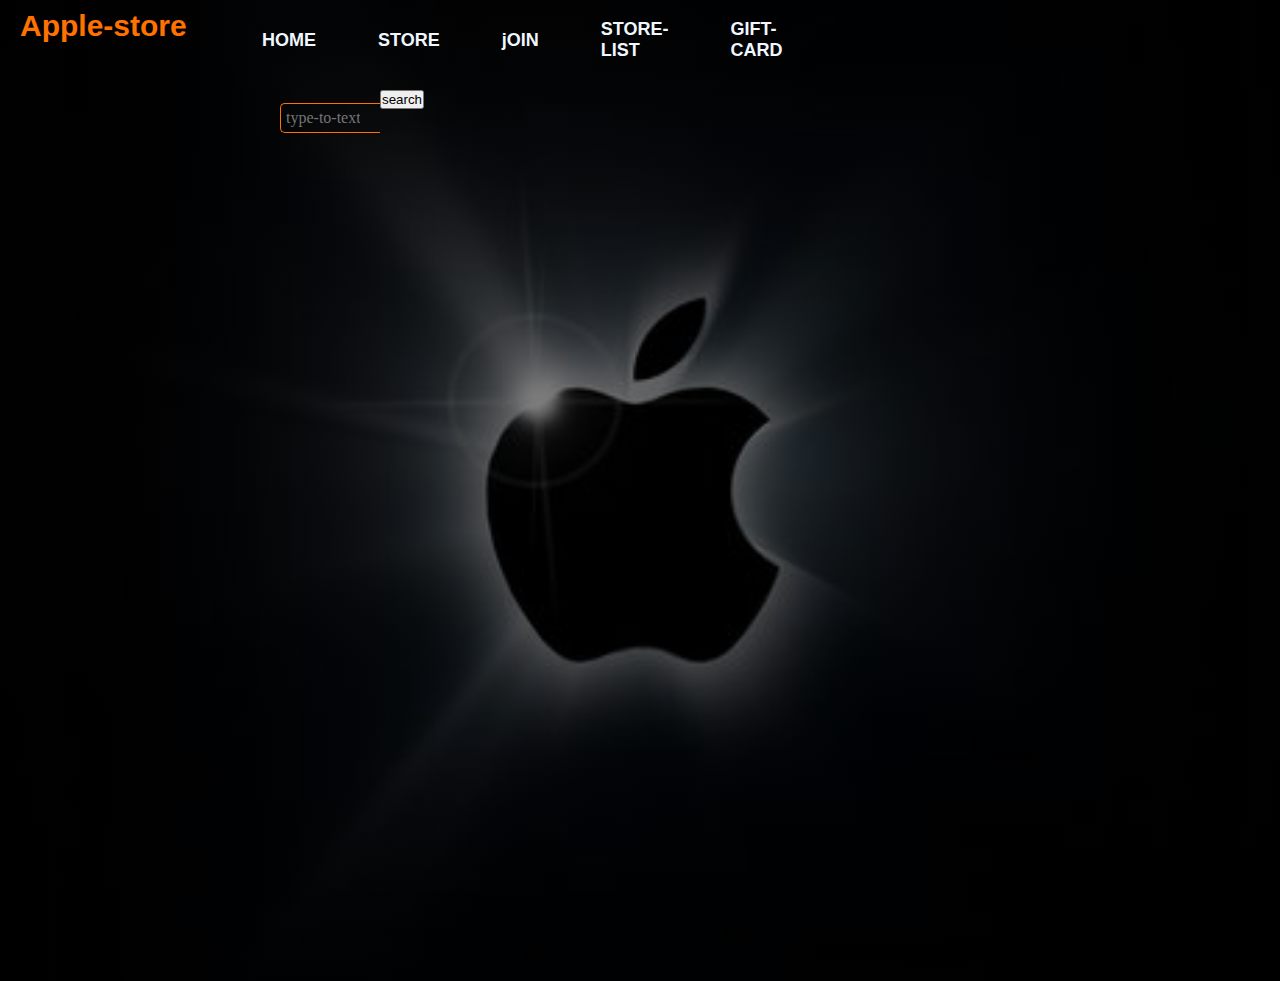
<file: index.html>
<!DOCTYPE html>
<html lang="en">
<head>
    <meta charset="UTF-8">
    <meta name="viewport" content="width=device-width, initial-scale=1.0">
    <title>web design</title>
    <link rel="stylesheet" href="style.css">
</head>
<body>
    <div class="main">
        <div class="navbar">
            <div class="icon">
                <h2 class="logo">Apple-store</h2>
            </div>
            <div class="meta">
                <ul>
                    <li><a href="https://www.apple.com/in/iphone-15-pro/">HOME</a></li>
                    <li><a href="https://www.apple.com/in/store">STORE</a></li>
                    <li><a href="https://www.netflix.com/">jOIN</a></li>
                    <li><a href="https://www.apple.com/in/shop/accessories/all">STORE-LIST</a></li>
                    <li><a href="https://www.apple.com/in/shop/gift-cards">GIFT-CARD</a></li>
                </ul>
            </div>
            <div class="search">
                <input class="srch" type="search"name=""placeholder="type-to-text">
                <a href="#"><button class="button">search</button></a>
            </div>
        </div>
    </div>
</body>
</html>
</file>
<file: style.css>
*{
    margin: 0;
    padding: 0;

}
.main{
    width: 100%;
    background: linear-gradient(to top,rgba(0,0,0,0.5)50%,rgba(0,0,0,0.5)50%),url(rtc.png);
    background-position: center;
    background-size: cover;
    height: 109vh;
}
#navbar{
    width: 1200px;
    height: 71px;
    margin: auto;
}
.icon{
    width: 200px;
    float: left;
    height: 70px;
}
.logo{
    color: #ff7200;
    font-size: 30px;
    font-family: Arial;
    padding-left: 20px;
    float: left;
    padding-top: 9px;
}
.meta{
    width: 500px;
    float: left;
    height: 90px;
}
ul{
    float: left;
    display: flex;
    justify-content: center;
    align-items: center;
}
ul li{
    list-style: none;
    margin-left: 62px;
    margin-top: 19px;
    font-size: 18px;
}
ul li a{
    text-decoration: none;
    color: aliceblue;
    font-family: Arial;
    font-weight: bold;
    transition: 0.4s ease-in-out;
}
ul li a:hover{
    color: #ff7200;

}
.search{
   width: 340px;
   float: left;
   margin-left: 280px;
}
.srch{
    font-family: 'Times New Roman';
    width: 100px;
    height: 30px;
    background: transparent;
    border: 1px solid #ff7200;
    margin-top: 13px;
    color: wheat;
    border-right:none;
    font-size: 16px;
    float: left;
    padding: 5px;
    border-bottom-left-radius: 5px;
    border-top-left-radius: 5px ;

}
.button:focus{
    width:94px;
    height: 37px;
    background: #ff7200;
    border: 2px solid #ff7200;
    margin-top: 13px;
    color: aliceblue;
    font-size: 15px;
    border-bottom-right-radius: 5px;
    border-bottom-right-radius: 5px;
}
.button:focus{
    outline: none;
}
.srch:focus{
    outline: none;
}
</file>
